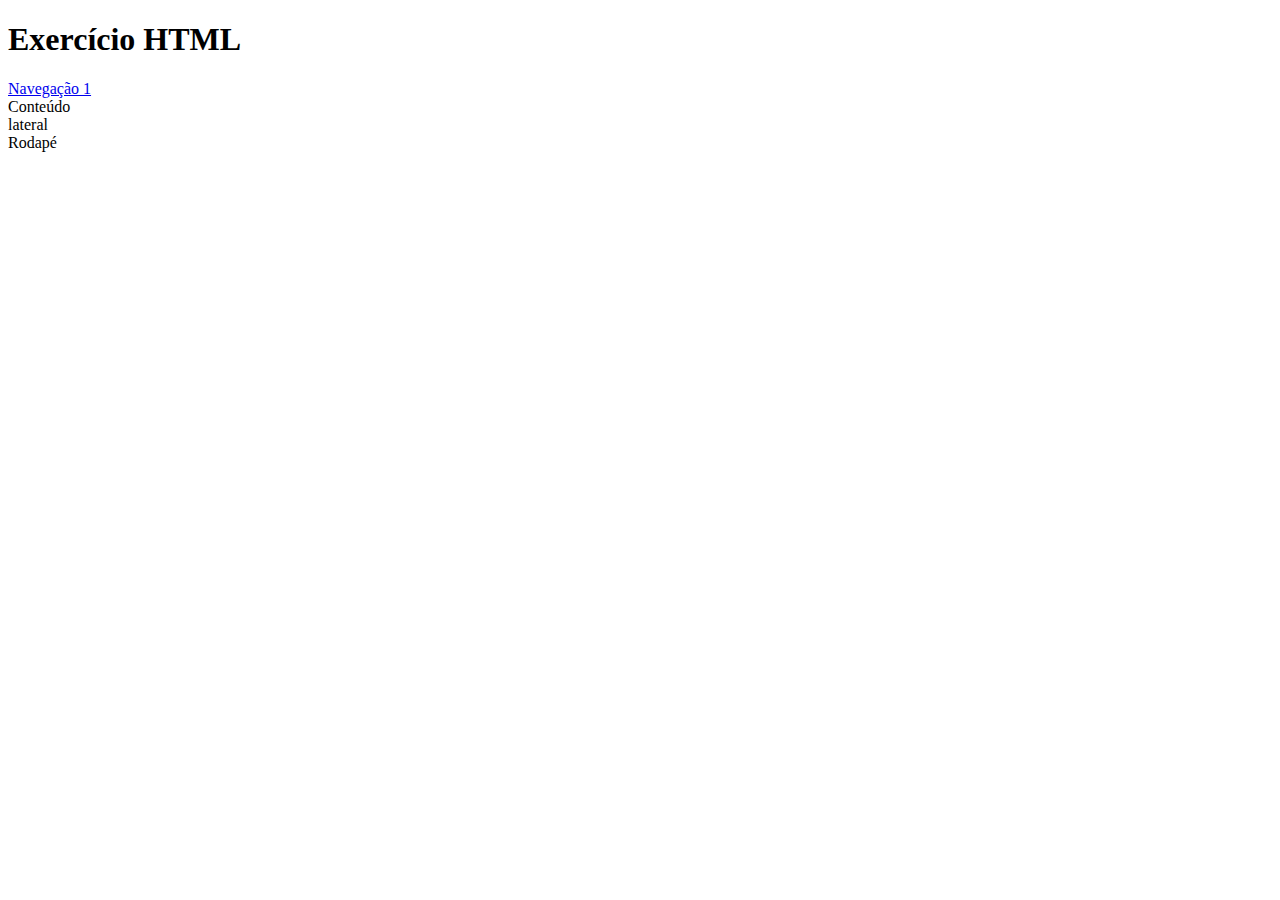
<file: HTML_inicio/index.html>
<!DOCTYPE html>
<html lang="pt-br">
<head>
    <meta charset="UTF-8">
    <meta name="viewport" content="width=device-width, initial-scale=1.0">
    <title>Anatonia HTML</title>
</head>
<body>
    <header>
        <h1>Exercício HTML</h1>
    </header>
    <nav>
        <a href="./">Navegação 1</a>
    </nav>
    <section id="conteudo">
        Conteúdo
    </section>
    <aside>
        lateral
    </aside>
    <footer>
        Rodapé
    </footer>
</body>
</html>
</file>
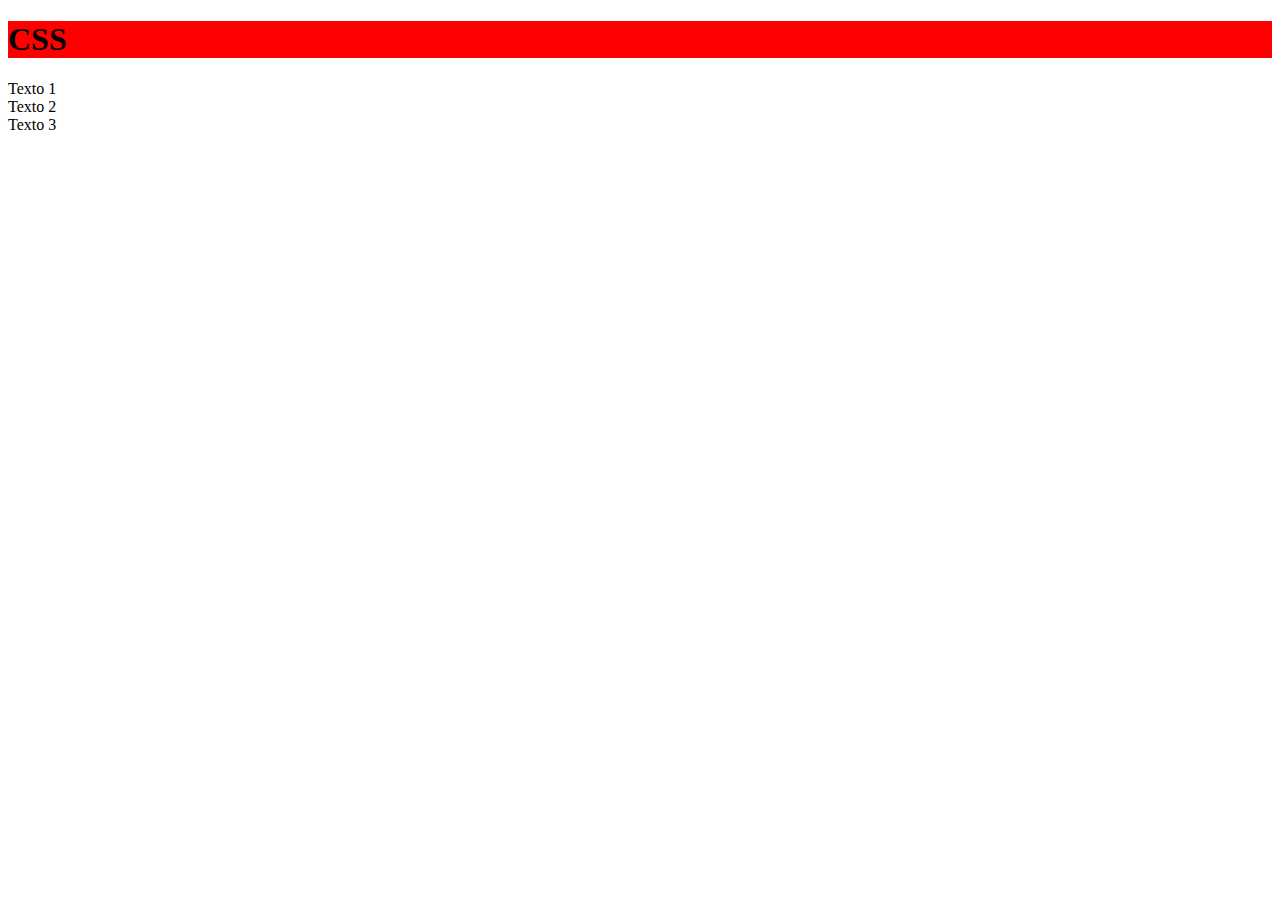
<file: Um_pouco_de_CSS/index.html>
<!DOCTYPE html>
<html lang="en">
<head>
    <meta charset="UTF-8">
    <meta name="viewport" content="width=device-width, initial-scale=1.0">
    <title>Um pouco de CSS</title>
    <style>
h1 {
    background-color: red;
}
    </style>    
</head>
<body>
    <h1>CSS</h1>
    <span id="textoPrincipal">Texto 1</span><br>
    <span class="fundoVermelho negrito">Texto 2</span><br>
    <span class="fundoVermelho">Texto 3</span>    
</body>
</html>
</file>
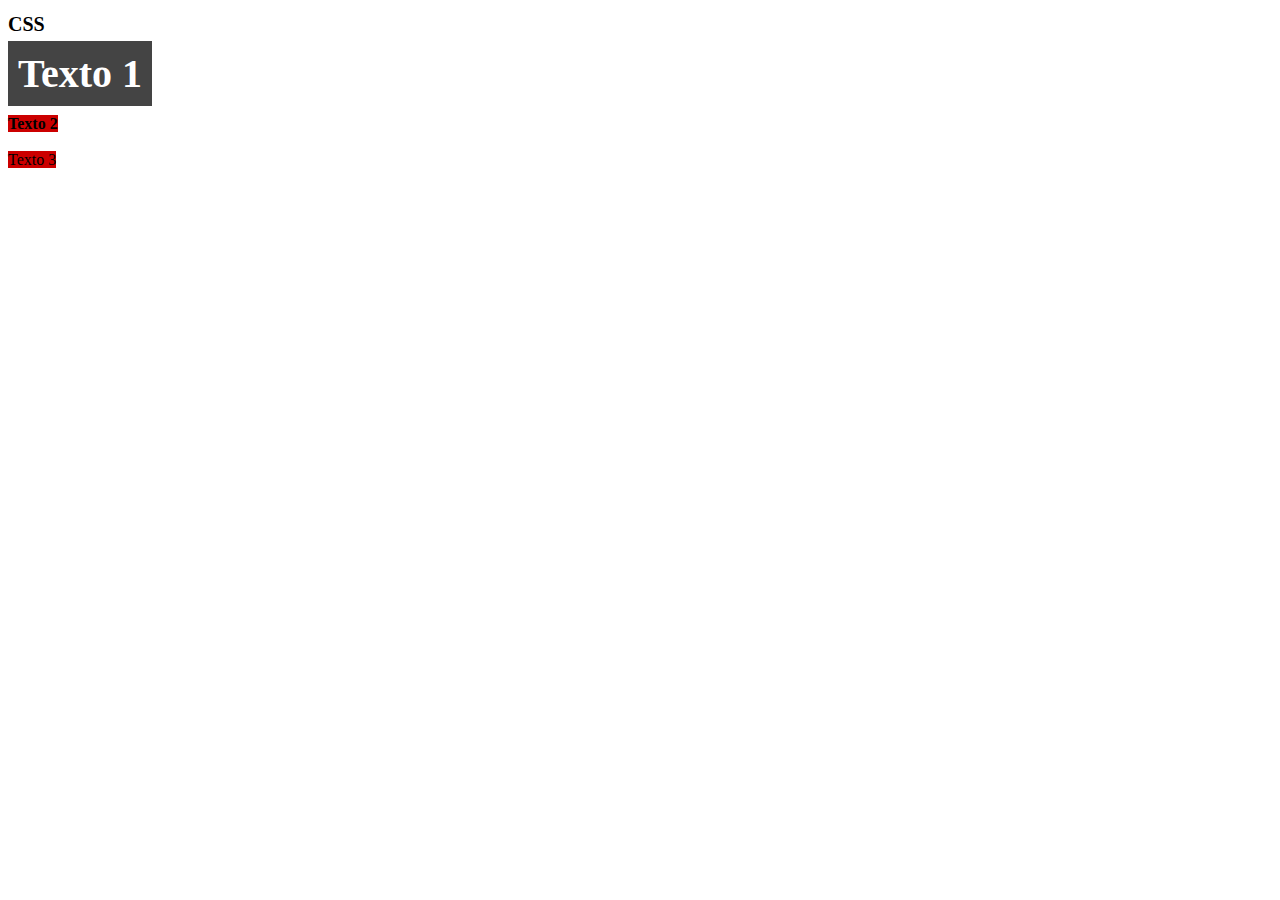
<file: Um_pouco_de_CSS/um pouco de html/index.html>
<!DOCTYPE html>
<html lang="pt-br">
<head>
    <meta charset="UTF-8">
    <meta name="viewport" content="width=device-width, initial-scale=1.0">
    <title>Um pouco de CSS</title>
    <link rel="stylesheet" href="./index.css">
    <style>
h1 {
    font-size: 20px;
}
.fundoVermelho {
    background-color: #c00;
}
.negrito {
    font-weight: bold;
}

    </style>    
</head>
<body>
    <h1>CSS</h1>
    <span id="textoPrincipal">Texto 1</span><br><br> 
    <span class="fundoVermelho negrito">Texto 2</span><br><br>
    <span class="fundoVermelho" wm-atrib>Texto 3</span>   
</body>
</html>
</file>
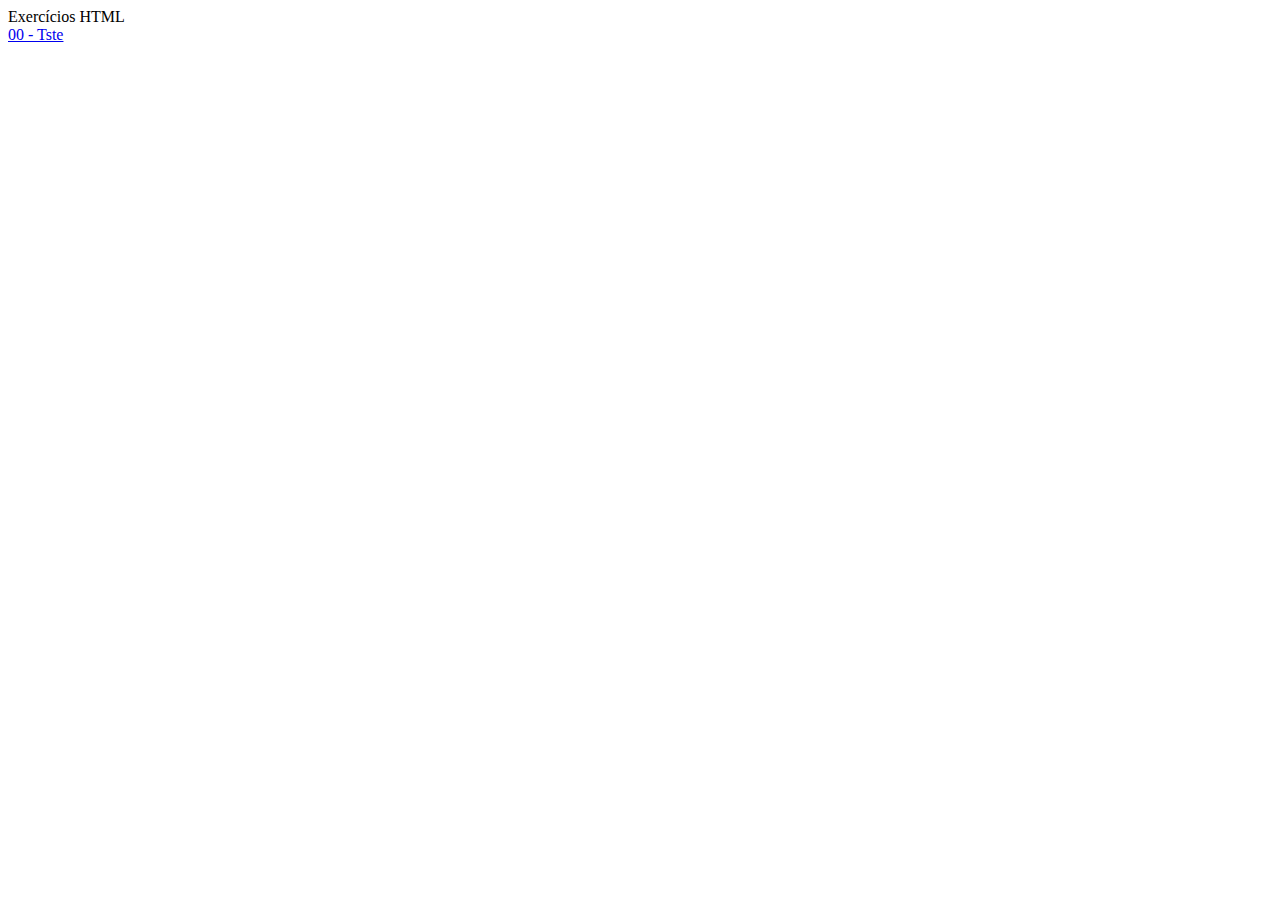
<file: Um_pouco_de_CSS/exercícioshtml.html>
<!DOCTYPE html>
<html lang="pt-br">
<head>
    <meta charset="UTF-8">
    <meta name="viewport" content="width=device-width, initial-scale=1.0">
    <title>Document</title>
</head>
<body>
    <header>
        Exercícios HTML
    </header>
    <nav>
        <a href="exercicios/teste.html">00 - Tste</a>
    </nav>
    <section id="conteudo"></section>
</body>
</html>
</file>
<file: Um_pouco_de_CSS/um pouco de html/index.css>
#textoPrincipal {
    font-size: 40px;
    font-weight: bold;
    color: white;
    padding: 10px;
    background-color: #444;    
}
</file>
